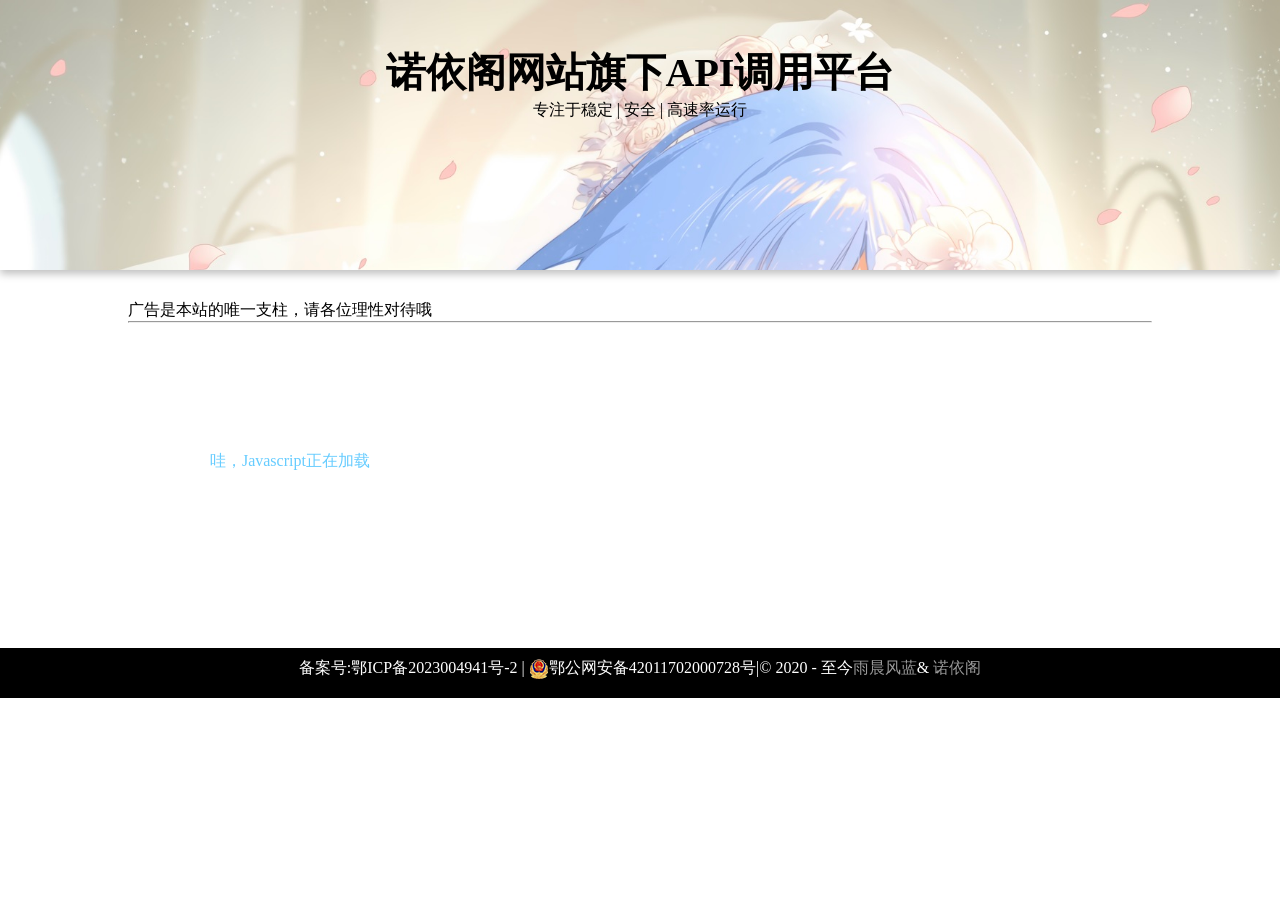
<file: 新建文件夹/index.html>
<!--
                            _ooOoo_
                           o8888888o
                           88" . "88
                           (| -_- |)
                           O\  =  /O
                        ____/`---'\____
                      .'  \\|     |//  `.
                     /  \\|||  :  |||//  \
                    /  _||||| -:- |||||-  \
                    |   | \\\  -  /// |   |
                    | \_|  ''\---/''  |   |
                    \  .-\__  `-`  ___/-. /
                  ___`. .'  /--.--\  `. . __
               ."" '<  `.___\_<|>_/___.'  >'"".
              | | :  `- \`.;`\ _ /`;.`/ - ` : | |
              \  \ `-.   \_ __\ /__ _/   .-` /  /
         ======`-.____`-.___\_____/___.-`____.-'======
                            `=---='
^^^^^^^^^^^^^^^^^^^^^^^^^^^^^^^^^^^^^^^^^^^^^^^^^^^^^^^^^^^^^^^^^^
               佛祖保佑        永无BUG        永不宕机

诺依阁闲暇日制作 保留设计的著作权
如果有侵权的图片或者css,发送邮件至wkkjonlykang@vip.qq.com
如果有人侵权或扒本站，请发送邮件至wkkjonlykang@vip.qq.com
-->
<!DOCTYPE html>
<html>
	<head>
		<meta charset="utf-8" />
		<meta name="keywords" content="诺依阁,诺依阁的API">
		<meta name="description" content="诺依阁提供闪电免费调用的API">
		<meta name="viewport" content="width=device-width, initial-scale=1, maximum-scale=1"/>
		<!-- IE 8浏览器 -->
		<meta http-equiv="X-UA-Compatible" content="IE=edge, chrome=1">
		<!-- 默认使用极速内核 -->
		<meta name="renderer" content="webkit">
		<!--Chrome Android 地址栏颜色-->
		<meta name="theme-color" content="#66CCFF"/>
		<!-- 开启HTML DNS缓存 -->
		<meta http-equiv="x-dns-prefetch-control" content="on">
		<link rel="dns-prefetch" href="//static.nuoyis.net" />
		<link rel="dns-prefetch" href="//io.nuoyis.net" />
		<link rel="dns-prefetch" href="//api.nuoyis.net" />
		<title>诺依阁的API</title>
		<!-- 网站头像 -->
		<link rel="icon" href="https://www.nuoyis.net/favicon.ico">
		<!-- CSS集合 -->
		<link rel="stylesheet" href="css/index.css" />
		<!-- JS集合(头部) -->
		<script src="https://lf6-cdn-tos.bytecdntp.com/cdn/expire-1-M/jquery/3.6.0/jquery.min.js" type="application/javascript"></script>
		<script async src="https://pagead2.googlesyndication.com/pagead/js/adsbygoogle.js?client=ca-pub-4015694772463475" crossorigin="anonymous"></script>
	</head>
	<!-- 网页头部 -->
	<header>
		<div class="nuoyis-header-text">
			<div class="nuoyis-header-text-1">诺依阁网站旗下API调用平台</div>
			<div class="nuoyis-header-text-2">专注于稳定 | 安全 | 高速率运行</div>
		</div>
	</header>
	<!-- 网页主体 -->
	<body>
		<div class="nuoyis-api-ad">
			<p>广告是本站的唯一支柱，请各位理性对待哦</p>
			 <ins class="adsbygoogle"
			 style="display:block"
			 data-ad-client="ca-pub-4015694772463475"
			 data-ad-slot="8371555862"
			 data-ad-format="auto"
			 data-full-width-responsive="true"><hr></ins>
		</div>
		<div class="nuoyis-api-main">
			<div class="nuoyis-api" id="nuoyis-api">
				<p id="nuoyis-js-status">哇，Javascript正在加载</p>		
			</div>
		</div>
	</body>
	<!-- 网页页脚 -->
	<footer>
		备案号:<a href="//beian.miit.gov.cn" data-pjax-state="">鄂ICP备2023004941号-2</a> | <img style="vertical-align:middle" src="./img/beian.png" data-ll-status="loading" class="entered loading">鄂公网安备<a href="//www.beian.gov.cn/portal/registerSystemInfo?recordcode=42011702000728" data-pjax-state="">42011702000728</a>号|© 2020 - 至今<a href="https://xuvce.com" target="_blank" style="color:#999;">雨晨风蓝</a>&amp;<a href="https://www.nuoyis.com" target="_blank" style="color:#999;"> 诺依阁</a>
	</footer>
	<script>
	(adsbygoogle = window.adsbygoogle || []).push({});
	</script>
	<script>
	var status,list = nuoajax("https://server-api.nuoyis.net/jiekou.json","GET","json");
	var nuoweb = '';
	if (status == 0){
	document.getElementById ("nuoyis-js-status").style.display = "none";
	for (i=0;i<list.length;i++) {
	k = i + 1;
	nuoweb += `
	<a class="nuoyis-api-url" href="./search.html?id=${k}">
		<i class="nuoyis-api-images"></i>
		<div class="nuoyis-api-text">
			<h2>${list[i].name}</h2>
			<p>
				说明:无
				<br />
				状态:${list[i].state}
			</p>
		</div>
	</a>
	`
	}
	document.getElementById("nuoyis-api").innerHTML = nuoweb;
	}else if (list.length == 0){
	document.getElementById("nuoyis-js-status").innerHTML = "API为空，请站长添加后再试吧";
	}else{
	document.getElementById("nuoyis-js-status").innerHTML = "加载失败惹，请刷新页面";
	}
	
	function nuoajax(load,type,datatype){
	var status = 0;
	var wdata = "";
	$.ajax({
	 async:false,
	 url: load,
	 type: type,
	 dataType: datatype,
	 success: 
	 function (data) {
	    status = 1;
	    wdata= data;
	 },
	 error:
	 function(xhr,state,errorThrown){
		status = 0;
	 }
	});
	return status,wdata;
	}
	</script>
</html>
</file>
<file: 新建文件夹/css/index.css>
*{
	margin:0;
	padding:0;
}

::-webkit-scrollbar {
    width: 5px;
    height: 5px;
    background-color: #f9f9fd;
}

::-webkit-scrollbar-track {
    border-radius: 10px;
    background: #e1e1e1;
}

::-webkit-scrollbar-thumb {
    border-radius: 10px;
    background-color: #66CCFF;
}

::-webkit-scrollbar-thumb:hover {
    background-color: pink;
}

::-webkit-scrollbar-thumb:active {
    background-color: red;
}

::-webkit-scrollbar-button {
    display: none;
}

html,body{
	width:100%;
	height:100%;
	background-color: white;
}

header{
	position: relative;
	z-index: 20;
	width:100%;
	height:30%;
	background-image: url(../img/background.jpg);
	background-position: center center;
	background-size: cover;
	background-repeat: no-repeat;
	background-attachment: fixed;
	box-shadow: 0 0.25em 0.5em 0 rgba(0, 0, 0, 0.25);
}

.nuoyis-header-text{
    text-align: center;
	height: 80%;
	margin: 0 auto;
	padding-top: 3.5%;
}

.nuoyis-header-text-1{
	font-size: 2.5rem;
	font-weight: bold;
}

.nuoyis-header-text-2{
	font-size: 1rem;
}

.nuoyis-header-text-1,.nuoyis-header-text-2{
	color: black;
}

.nuoyis-api-ad,.nuoyis-api-main{
	width: 80%;
	overflow: hidden;
    margin: 0 auto;
    margin-top: 30px;
	margin-bottom: calc(10vw);
}

.nuoyis-api {
    display: grid;
	padding: 0px 8%;
	color: #66CCFF;
	grid-gap: 30px;
	padding-bottom: 3rem;
	text-decoration: none;
    grid-template-columns: repeat(auto-fit, minmax(250px, 1fr));
}

.nuoyis-api-url {
    border-radius: 5px;
    font-size: 14px;
    cursor: pointer;
    text-decoration: none;
	text-align: center;
	padding-top: 30px;
	padding-bottom: 30px;
    background-color:#f2f2f2;
    box-shadow: 4px 6px 16px gray;
    transition: transform 0.5s,background 0.5s;
}

.nuoyis-api-url i {
    font-size: 40px;
    margin-bottom: 10px;
    color: #303ef7;
}

.nuoyis-api-url h2 {
    font-size: 16px;
    font-weight: 600;
    margin-bottom: 8px;
}

.nuoyis-api-url:hover {
    background: #303ef7;
    color: #fff;
    transform: scale(1.05);
}

.nuoyis-api-url:hover i {
    color: #fff;
}

.nuoyis-api-text{
    color: black;
    padding: 0 5px;
}

.nuoyis-api-text p{
    margin:0;
    font-size: 10px;
}

footer{
	bottom: 0;
	height: 30px;
	padding: 10px 10px 10px 10px;
	text-align: center;
	background-color: black;
	color: white;
}

footer a{
	text-decoration: none;
	color:white;
}
</file>
